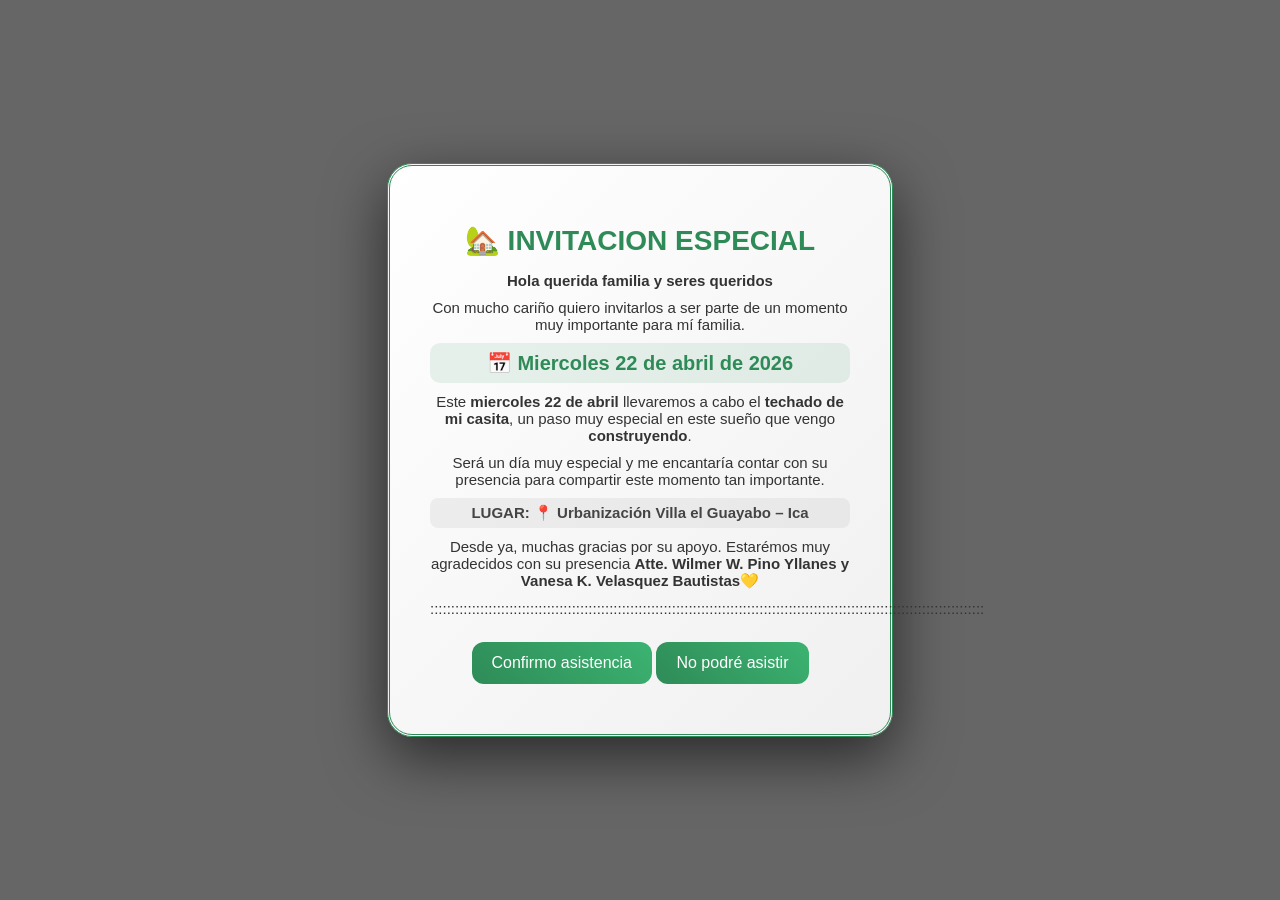
<file: index.html>
<!DOCTYPE html>
<html lang="es">
<head>
<meta charset="UTF-8">
<title>INVITACION ESPECIAL</title>

<link rel="stylesheet" href="estilos.css">

</head>

<body>

<div class="contenedor">

    <div class="tarjeta">
        <h1>🏡 INVITACION ESPECIAL</h1>

       <p class="intro">
       Hola querida familia y seres queridos
       </p>

        <p>
        Con mucho cariño quiero invitarlos a ser parte de un momento muy importante para mí familia.
        </p>

        <p class="fecha">📅 Miercoles 22 de abril de 2026</p>

        <p>
            Este <b>miercoles 22 de abril</b> llevaremos a cabo el <b>techado de mi casita</b>, un paso muy especial en este sueño que vengo <b>construyendo</b>.
        </p>

        <p>
        Será un día muy especial y me encantaría contar con su presencia para compartir este momento tan importante.
        </p>

        <p class="lugar">
        LUGAR: 📍 Urbanización Villa el Guayabo – Ica
        </p>

        <p class="mensaje">
            Desde ya, muchas gracias por su apoyo. Estarémos muy agradecidos con su presencia <b>Atte. Wilmer W. Pino Yllanes y Vanesa K. Velasquez Bautistas💛</b>
        </p>
<p> :::::::::::::::::::::::::::::::::::::::::::::::::::::::::::::::::::::::::::::::::::::::::::::::::::::::::::::::::::::::::::::::::::::</p>
        <button onclick="enviarWhatsApp('si')">Confirmo asistencia</button>
        <button onclick="enviarWhatsApp('no')">No podré asistir</button>

        <p id="respuesta"></p>

    </div>

</div>

<script src="script.js"></script>

</body>
</html>
</file>
<file: estilos.css>
body {
    margin: 0;
    font-family: 'Segoe UI', sans-serif;
   background: linear-gradient(rgba(0,0,0,0.6), rgba(0,0,0,0.6)),
            url('https://images.unsplash.com/photo-1504307651254-35680f356dfd') no-repeat center/cover;
    
    height: 100vh;
}

/* CENTRAR */
.contenedor {
    display: flex;
    justify-content: center;
    align-items: center;
    height: 100%;
}

/* TARJETA */
.tarjeta {
    background: linear-gradient(135deg, #ffffff, #f0f0f0);
    padding: 40px;
    width: 420px;
    border-radius: 25px;
    text-align: center;
    box-shadow: 0 20px 60px rgba(0,0,0,0.6);
    backdrop-filter: blur(10px);
    border: 3px double #2e8b57;
    animation: aparecer 1s ease;
}

/* ANIMACIÓN */
@keyframes aparecer {
    from {
        opacity: 0;
        transform: translateY(40px);
    }
    to {
        opacity: 1;
        transform: translateY(0);
    }
}

h1 {
    color: #2e8b57;
    margin-bottom: 15px;
    font-size: 28px;
}

p {
    color: #333;
    margin: 10px 0;
    font-size: 15px;
}

.intro {
    font-weight: bold;
}

.fecha {
    font-size: 20px;
    font-weight: bold;
    color: #2e8b57;
    background: rgba(46,139,87,0.1);
    padding: 8px;
    border-radius: 10px;
}

.lugar {
    font-weight: bold;
    color: #444;
    background: rgba(0,0,0,0.05);
    padding: 6px;
    border-radius: 8px;
}

.mensaje {
    margin-top: 10px;
}

/* BOTÓN */
button {
    margin-top: 15px;
    padding: 12px 20px;
    border: none;
    background: linear-gradient(45deg, #2e8b57, #3cb371);
    color: white;
    border-radius: 12px;
    cursor: pointer;
    font-size: 16px;
    transition: 0.3s;
}

button:hover {
    transform: scale(1.08);
    box-shadow: 0 10px 20px rgba(0,0,0,0.3);
}

/* RESPUESTA */
#respuesta {
    margin-top: 10px;
    font-weight: bold;
}

.imagen {
    width: 100%;
    height: 180px;
    object-fit: cover;
    border-radius: 15px;
    margin-bottom: 15px;
}
</file>
